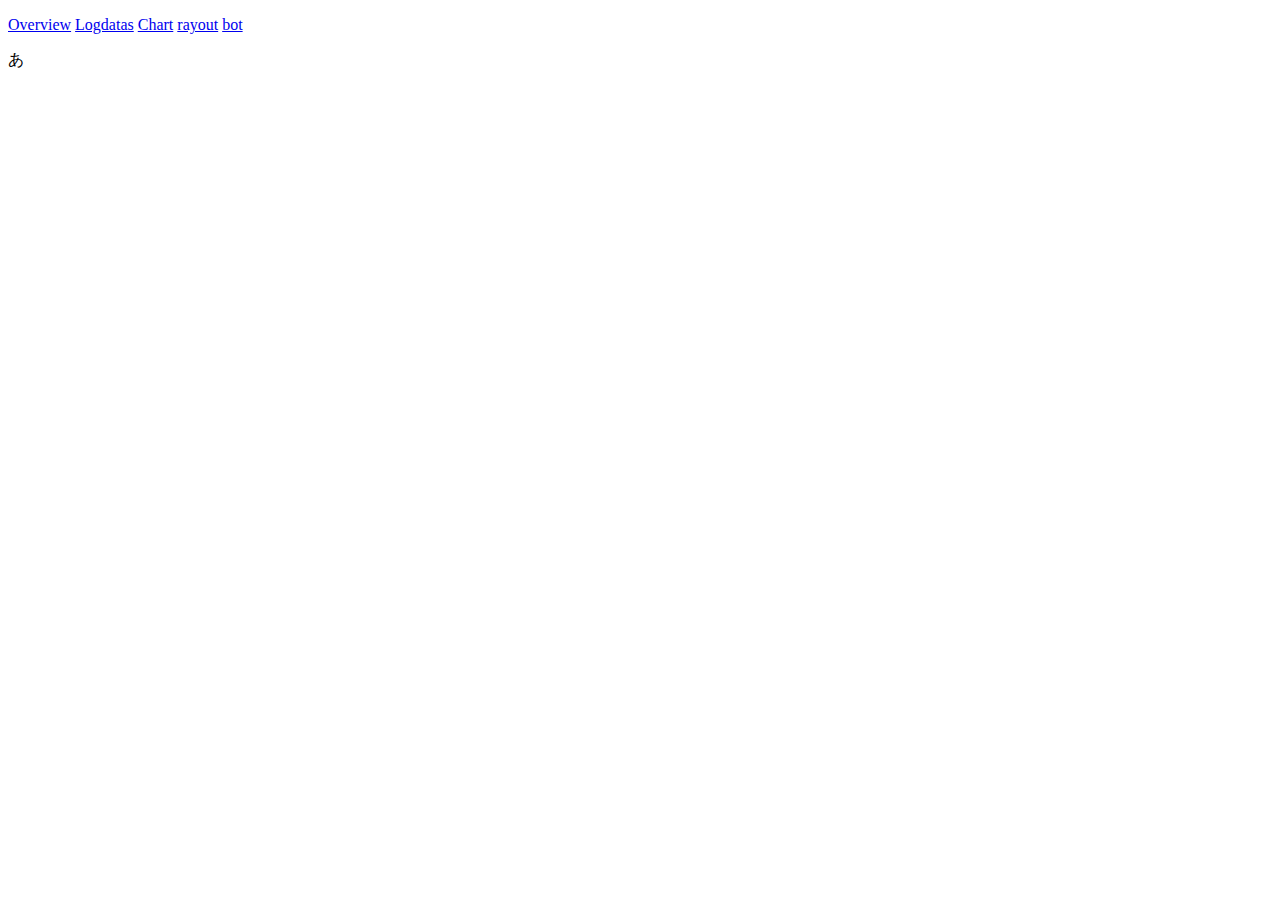
<file: WebApplication15/HtmlPage3.html>
﻿<!DOCTYPE html>
<html>
<head>

    <meta charset="UTF-8" name="viewport" content="width=device-width, initial-scale=1.0, maximum-scale=1.0, user-scalable=no" />
    <title>Bot Chat</title>
    <link href="StyleSheet1.css" rel="stylesheet" />
</head>
<body>

    <!--タブの作成-->
    <p id="tabcontrol">
        <a href="#tabpage1">Overview</a>
        <a href="#tabpage2">Logdatas</a>
        <a href="#tabpage3">Chart</a>
        <a href="#tabpage4">rayout</a>
        <a href="#tabpage5">bot</a>
    </p>

    <!--各タブの内容-->
    <div id="tabbody">
        <!--管理者ページ概要-->
        <div id="tabpage1">
            <p>あ</p>
        </div>

        <!--ログデータ-->
        <div id="tabpage2">
            <table border=1>
                <tbody>
                    <tr>
                        <th>送信時刻</th>
                        <th>送信者</th>
                        <th>送信先</th>
                        <th>送信内容</th>
                    </tr>
                    @foreach (var p in this.Model)
                    {
                    <tr>
                        <th>@p.LocalTimestamp</th>
                        <th>@p.Transmitter</th>
                        <th>@p.Receiver</th>
                        <th>@p.Contents</th>
                    </tr>
                    }
                </tbody>
            </table>
        </div>

        <!--解析データ-->
        <div id="tabpage3">…… タブ3の中身 ……</div>



        <div id="tabpage4">

            <script>
                function changeBoxColor(newColor) {
                    document.getElementById('as-pe').style.backgroundColor = newColor;
                }

            </script>


            <p id="as-pe">

                あすぺ
            </p>




            <p>
                背景色を…
                <input type="button" value="緑色に変更する" onclick="changeBoxColor('#008000');">
                <input type="button" value="青色に変更する" onclick="changeBoxColor('#0000ff');">
                <input type="button" value="黄色に変更する" onclick="changeBoxColor('#ffff00');">
                <input type="button" value="赤色に変更する" onclick="changeBoxColor('#ff0000');">
                <input type="button" value="淡い緑色に戻す" onclick="changeBoxColor('#ccffcc');">
            </p>


        </div>


        <!--ボット組み込み-->
        <div id="tabpage5">
          



           あああああ




            <script src="JavaScript.js"></script>
            <script>

                var link = document.createElement('link');
                link.href = 'StyleSheet1.css';
                link.rel = 'stylesheet';
                link.type = 'text/css';
                var head = document.getElementsByTagName('head')[0];
                head.appendChild(link);



                BotChat.App({
                    directLine: { secret: 'NkcvEFs6cp4.cwA.ggY.7HOgdY9uQ287QW8XdS1Sqj8QVSAq9cp2H8RWdKkpMmM' },
                    user: { id: 'user' },
                    bot: { id: 'botid' },
                    resize: 'detect'
                }, document.getElementById("tabpage5"));




            </script>




        </div>
        </div>








    <!--タブ切り替えのための記述-->
    <script type="text/javascript">
        var tabs = document.getElementById('tabcontrol').getElementsByTagName('a');
        var pages = document.getElementById('tabbody').getElementsByTagName('div');

        function changeTab() {
            var targetid = this.href.substring(this.href.indexOf('#') + 1, this.href.length);

            for (var i = 0; i < pages.length; i++) {
                if (pages[i].id != targetid) {
                    pages[i].style.display = "none";
                }
                else {
                    pages[i].style.display = "block";
                }
            }

            for (var i = 0; i < tabs.length; i++) {
                tabs[i].style.zIndex = "0";
            }
            this.style.zIndex = "10";

            return false;
        }

        for (var i = 0; i < tabs.length; i++) {
            tabs[i].onclick = changeTab;
        }

        tabs[0].onclick();
    </script>

</body>
</html>
</file>
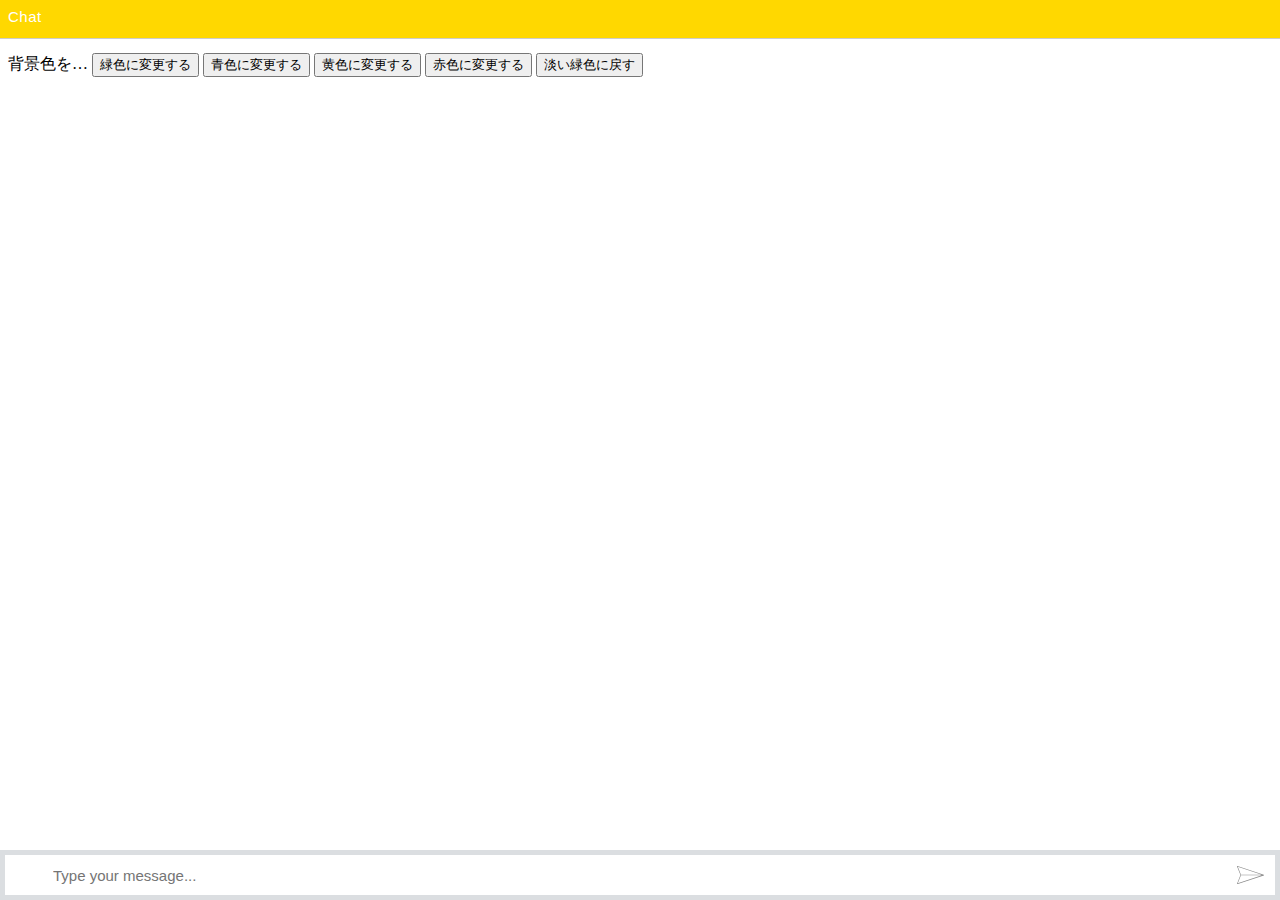
<file: WebApplication15/HtmlPage4.html>
﻿<!DOCTYPE html>
<html>
<head>

</head>
<body>



    <div id="bot">

        ああああ

        <script src="JavaScript.js"></script>
        <script>
           
            var link = document.createElement('link');
            link.href = 'StyleSheet1.css';
            link.rel = 'stylesheet';
            link.type = 'text/css';
            var head = document.getElementsByTagName('head')[0];
            head.appendChild(link);



            BotChat.App({
                directLine: { secret: 'NkcvEFs6cp4.cwA.ggY.7HOgdY9uQ287QW8XdS1Sqj8QVSAq9cp2H8RWdKkpMmM' },
                user: { id: 'userid' },
                bot: { id: 'botid' },
                resize: 'detect'
            }, document.getElementById("bot"));
        
    

   
            function changeBoxColor(newColor) {
                document.getElementById('wc-header').style.backgroundColor = newColor;
        }

    </script>




    <p id="">ああああ</p>


    <p>
        背景色を…
        <input type="button" value="緑色に変更する" onclick="changeBoxColor('#008000');">
        <input type="button" value="青色に変更する" onclick="changeBoxColor('#0000ff');">
        <input type="button" value="黄色に変更する" onclick="changeBoxColor('#ffff00');">
        <input type="button" value="赤色に変更する" onclick="changeBoxColor('#ff0000');">
        <input type="button" value="淡い緑色に戻す" onclick="changeBoxColor('#ccffcc');">
    </p>
        </div>

</body>
</html>
</file>
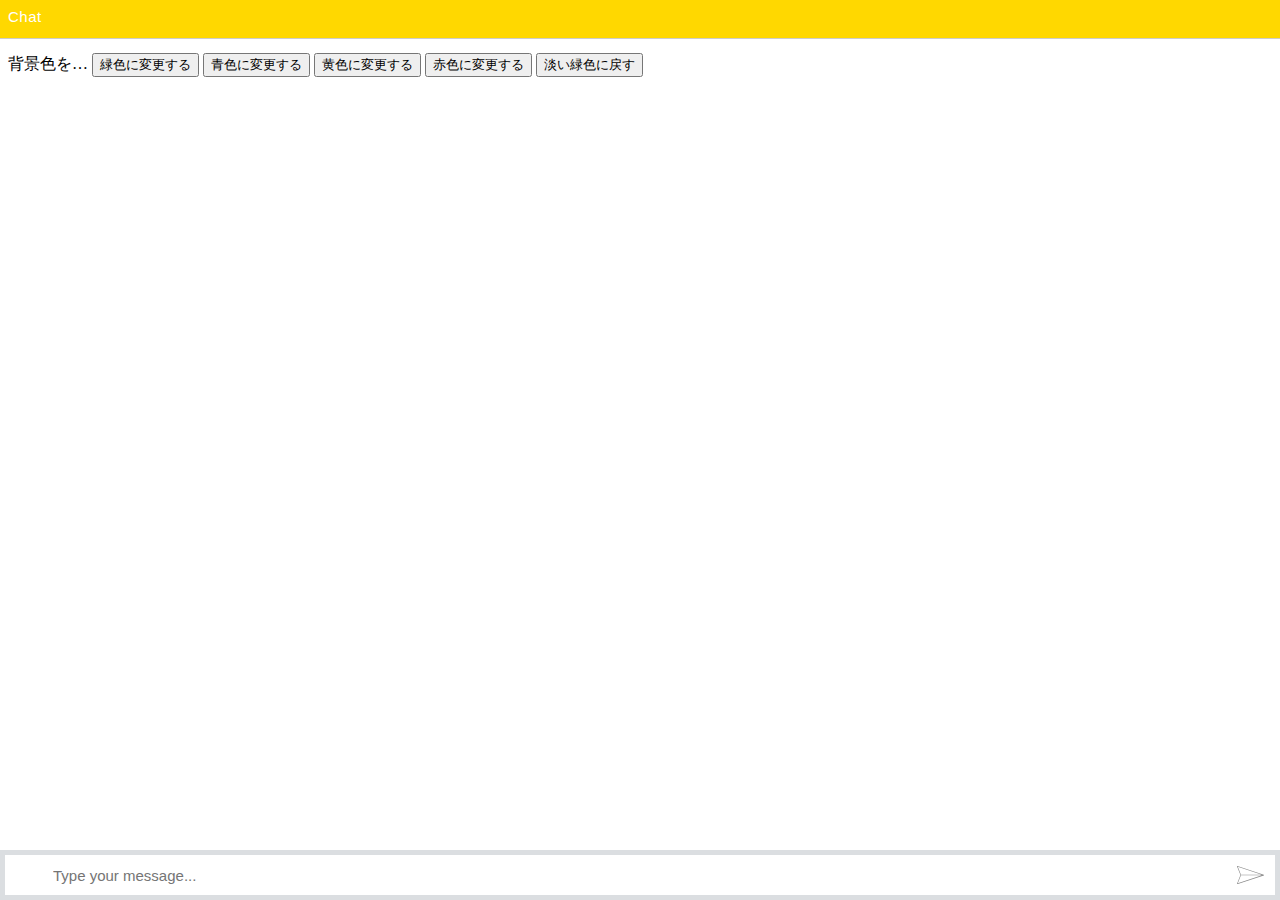
<file: WebApplication15/HtmlPage5.html>
﻿<!DOCTYPE html>
<html>
<head>

</head>
<body>



    <div id="bot">
        <script>
            function changeBoxColor(newColor) {
                document.getElementById('as-pe').style.backgroundColor = newColor;
            }

        </script>




        <script src="JavaScript.js"></script>
        <script>

            var link = document.createElement('link');
            link.href = 'StyleSheet1.css';
            link.rel = 'stylesheet';
            link.type = 'text/css';
            var head = document.getElementsByTagName('head')[0];
            head.appendChild(link);



            BotChat.App({
                directLine: { secret: 'NkcvEFs6cp4.cwA.ggY.7HOgdY9uQ287QW8XdS1Sqj8QVSAq9cp2H8RWdKkpMmM' },
                user: { id: 'user' },
                bot: { id: 'botid' },
                resize: 'detect'
            }, document.getElementById("bot"));




        </script>

        <p>あああああ</p>



        <p>
            背景色を…
            <input type="button" value="緑色に変更する" onclick="changeBoxColor('#008000');">
            <input type="button" value="青色に変更する" onclick="changeBoxColor('#0000ff');">
            <input type="button" value="黄色に変更する" onclick="changeBoxColor('#ffff00');">
            <input type="button" value="赤色に変更する" onclick="changeBoxColor('#ff0000');">
            <input type="button" value="淡い緑色に戻す" onclick="changeBoxColor('#ccffcc');">
        </p>



    </div>

</body>
</html>
</file>
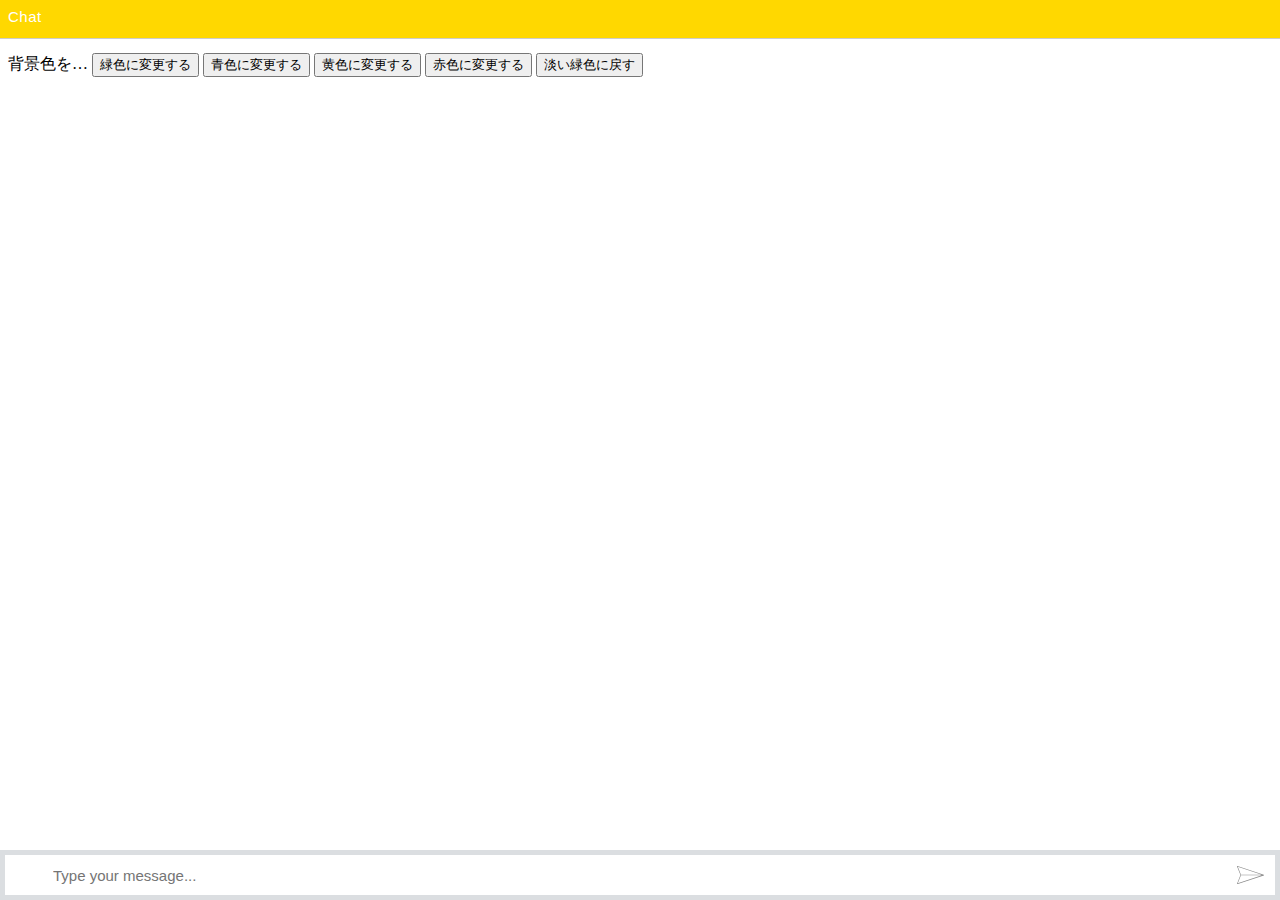
<file: WebApplication15/HtmlPage6.html>
﻿<!DOCTYPE html>
<html>
<head>
    <meta charset="UTF-8" />
    <meta name="viewport" content="width=device-width, initial-scale=1.0, maximum-scale=1.0, user-scalable=no" />
    <title>Bot Chat</title>
    <link href="StyleSheet1.css" rel="stylesheet" />
</head>
<body>
    <div id="BotChat"></div>

    <script>
        function changeBoxColor(newColor) {
            document.getElementById('wc-header').style.backgroundColor = newColor;
        }

    </script>


    <script src="JavaScript.js"></script>

    <script>
        const model = {
            "userId": "userId",
            "userName": "You",
            "botId": "recobot08",// 先ほど控えたbotId
            "botIconUrl": "https://bot-framework.azureedge.net/bot-icons-v1/bot-framework-default-7.png",
            "botName": "recobot08",// 先ほど控えたbotId
            "secret": "Y6v2keZH_5g.cwA.f_8.LkblGp-QWkJ6A9W4IJ-1L4G41FQDgpPs6O4NbZsoY-c",// 先ほど控えたsecretKey
            "iconUrl": "https://bot-framework.azureedge.net/bot-icons-v1/bot-framework-default-7.png",
            "directLineUrl": "https://webchat.botframework.com/v3/directline",
            "webSocketEnabled": "true"
        };

        BotChat.App({
            directLine: {
                secret: model.secret,
            },
            user: { id: model.userId, name: model.userName },
            bot: { id: model.botId, name: model.botName },
            resize: 'detect'
        }, document.getElementById("BotChat"));
    </script>


    <p>あああああ</p>



    <p>
        背景色を…
        <input type="button" value="緑色に変更する" onclick="changeBoxColor('#008000');">
        <input type="button" value="青色に変更する" onclick="changeBoxColor('#0000ff');">
        <input type="button" value="黄色に変更する" onclick="changeBoxColor('#ffff00');">
        <input type="button" value="赤色に変更する" onclick="changeBoxColor('#ff0000');">
        <input type="button" value="淡い緑色に戻す" onclick="changeBoxColor('#ccffcc');">
    </p>



</body>
</html>
</file>
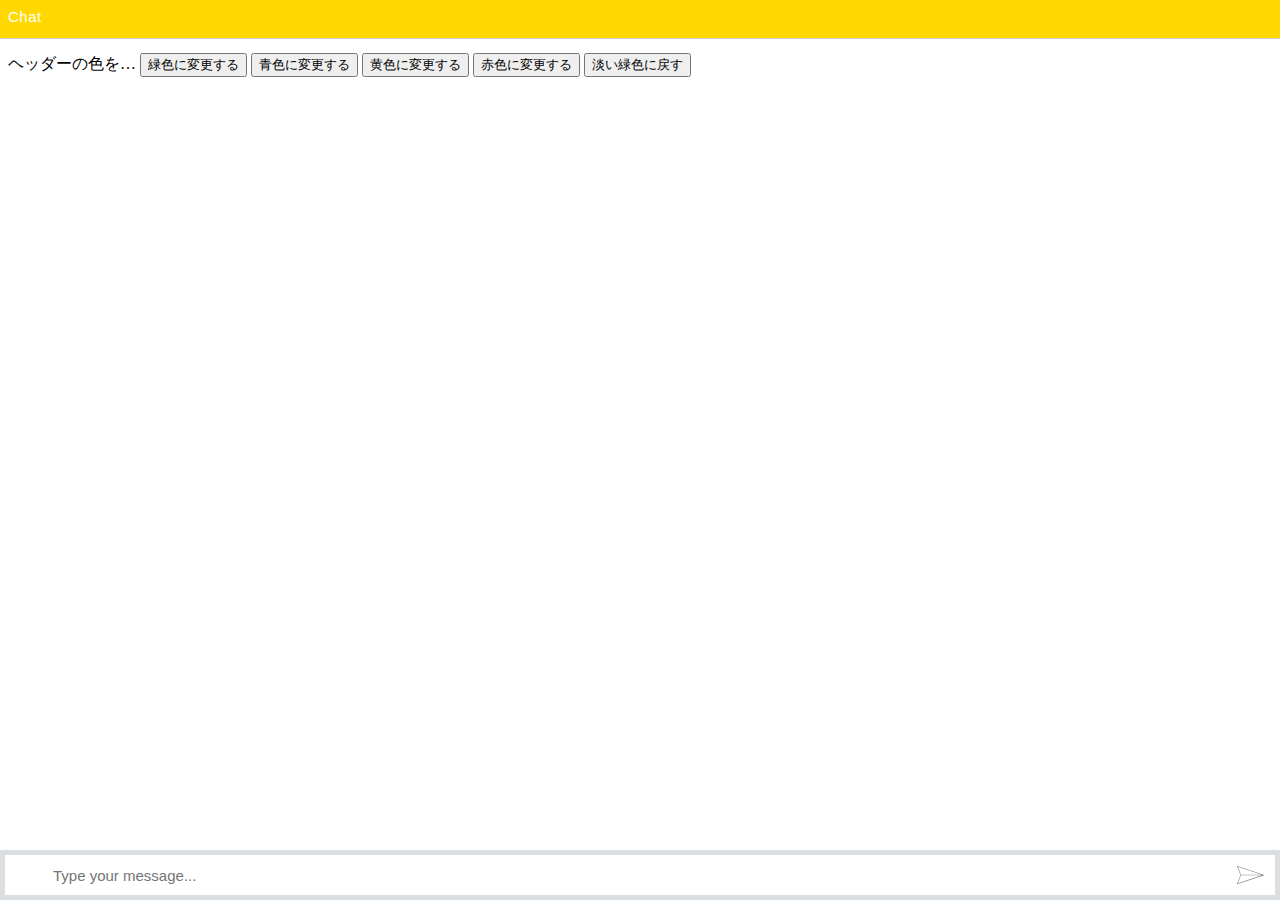
<file: WebApplication15/HtmlPage7.html>
﻿<!DOCTYPE html>
<html>
<head>
    <meta charset="UTF-8" />
    <meta name="viewport" content="width=device-width, initial-scale=1.0, maximum-scale=1.0, user-scalable=no" />
    <title>Bot Chat</title>
    <link href="StyleSheet1.css" rel="stylesheet" />
    <script type="text/javascript" src="http://ajax.googleapis.com/ajax/libs/jquery/1.8.2/jquery.min.js"></script>

</head >
               
 <body>
                  
     <div id="BotChat"></div>

                 
     <script>
                        function changeBoxColor(newColor) {
                            document.getElementById('wc-header').style.backgroundColor = newColor;
                        }

    </script>


    <script src="JavaScript.js"></script>

    <script>
        var model = {
            "userId": "userId",
    "userName": "you",
    "botId": "recobot08",// 先ほど控えたbotId
    "botIconUrl": "https://bot-framework.azureedge.net/bot-icons-v1/bot-framework-default-7.png",
    "botName": "recobot08",// 先ほど控えたbotId
    "secret": "Y6v2keZH_5g.cwA.f_8.LkblGp-QWkJ6A9W4IJ-1L4G41FQDgpPs6O4NbZsoY-c",// 先ほど控えたsecretKey
    "iconUrl": "https://bot-framework.azureedge.net/bot-icons-v1/bot-framework-default-7.png",
    "directLineUrl": "https://webchat.botframework.com/v3/directline",
    "webSocketEnabled": "false"//trueから変更
};
    </script>

    <script>

                BotChat.App({
                            directLine: {
                            secret: model.secret,
                    },
                    user: {id: model.userId, name: model.userName },
                    bot: {id: model.botId, name: model.botName },
                    resize: 'detect'
                }, document.getElementById("BotChat"));
    </script>


    <p>テスト</p>



    <p>
        ヘッダーの色を…
        <input type="button" value="緑色に変更する" onclick="changeBoxColor('#008000');">
        <input type="button" value="青色に変更する" onclick="changeBoxColor('#0000ff');">
        <input type="button" value="黄色に変更する" onclick="changeBoxColor('#ffff00');">
        <input type="button" value="赤色に変更する" onclick="changeBoxColor('#ff0000');">
        <input type="button" value="淡い緑色に戻す" onclick="changeBoxColor('#ccffcc');">
    </p>



    </body>
</html>
</file>
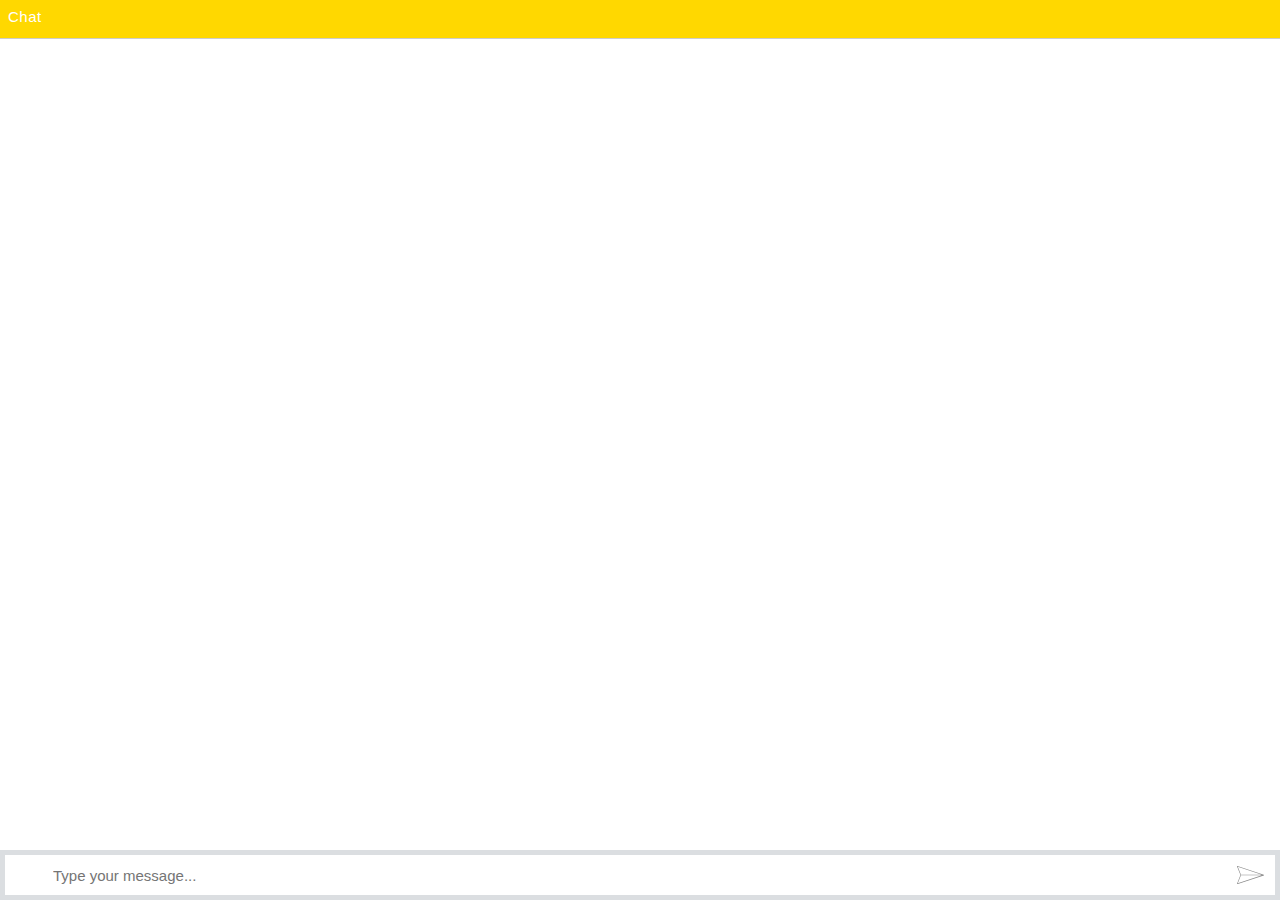
<file: WebApplication15/index35.html>
﻿<!DOCTYPE html>
<html>
<head>
    <link href="StyleSheet1.css" rel="stylesheet" />
</head>
<body>
    <div id="bot" />
    <script src="JavaScript.js"></script>
    <script>
      BotChat.App({
          directLine: { secret: 'NkcvEFs6cp4.cwA.ggY.7HOgdY9uQ287QW8XdS1Sqj8QVSAq9cp2H8RWdKkpMmM' },
        user: { id: 'userid' },
        bot: { id: 'botid' },
        resize: 'detect'
      }, document.getElementById("bot"));
    </script>
</body>
</html>
</file>
<file: WebApplication15/StyleSheet1.css>
﻿/* reset */

body .wc-app, .wc-app button, .wc-app input, .wc-app textarea {
    font-family: "Segoe UI", sans-serif;
    font-size: 15px;
}

.wc-app button {
    background-color: #0078d7;
    border: 1px solid #cccccc;
    border-radius: 1px;
    color: #ffffff;
    cursor: pointer;
    transition: color .2s ease, background-color .2s ease;
}

.wc-app h1, .wc-app h2, .wc-app h3, .wc-app h4, .wc-app p, .wc-app ul, .wc-app ol {
    margin: 0;
    padding: 0;
}

.wc-app audio, .wc-app video {
    display: block;
}

/* docking */
.wc-hidden {
    visibility: hidden;
}

.wc-header {
    background-color: #ffd800;/*ここ*/
    box-shadow: 0 1px rgba(0, 0, 0, 0.2);
    box-sizing: content-box;
    color: #ffffff;
    font-weight: 500;
    height: 30px;
    left: 0;
    letter-spacing: 0.5px;
    padding: 8px 8px 0 8px;
    position: absolute;
    right: 0;
    top: 0;
    z-index: 1;
}

.wc-time {
    color: #999999;
    margin-bottom: 10px;
}

.wc-message-groups {
    bottom: 50px;
    left: 0;
    transform: translateY(0);
    outline: 0;
    overflow-x: hidden;
    overflow-y: scroll;
    padding: 10px;
    position: absolute;
    right: 0;
    top: 38px;
    transition: transform 0.2s cubic-bezier(0, 0, 0.5, 1);
}

    .wc-message-groups.no-header {
        top: 0;
    }

.wc-message-group-content {
    overflow: hidden;
}

.wc-suggested-actions {
    background-color: #f9f9f9;
    bottom: 50px;
    height: 0;
    left: 0;
    overflow: hidden;
    position: absolute;
    right: 0;
    transition: height 0.2s cubic-bezier(0, 0, 0.5, 1);
}

    .wc-suggested-actions .wc-hscroll > ul {
        height: 40px;
        padding: 2px 3px;
    }

        .wc-suggested-actions .wc-hscroll > ul > li {
            display: inline-block;
            margin: 2px;
            max-width: 40%;
        }

            .wc-suggested-actions .wc-hscroll > ul > li button {
                background-color: #fff;
                color: #0078d7;
                min-height: 32px;
                overflow: hidden;
                padding: 0 16px;
                text-overflow: ellipsis;
                white-space: nowrap;
                width: 100%;
            }

                .wc-suggested-actions .wc-hscroll > ul > li button:focus,
                .wc-suggested-actions .wc-hscroll > ul > li button:hover {
                    background-color: #fff;
                    border-color: #0078d7;
                    color: #0078d7;
                }

                .wc-suggested-actions .wc-hscroll > ul > li button:active {
                    background-color: #0078d7;
                    border-color: #0078d7;
                    color: #ffffff;
                }

    .wc-suggested-actions button.scroll {
        background-color: #d2dde5;
        height: 40px;
        overflow: hidden;
        padding: 0;
        position: absolute;
        top: 0;
        width: 28px;
    }

        .wc-suggested-actions button.scroll:disabled {
            display: none;
        }

        .wc-suggested-actions button.scroll:focus,
        .wc-suggested-actions button.scroll:hover {
            background-color: #808c95;
        }

        .wc-suggested-actions button.scroll svg {
            fill: #ffffff;
        }

            .wc-suggested-actions button.scroll svg path {
                transform: translateY(6px);
            }

        .wc-suggested-actions button.scroll.previous {
            left: 0;
        }

        .wc-suggested-actions button.scroll.next {
            right: 0;
        }

.wc-message-pane.show-actions .wc-message-groups {
    transform: translateY(-40px);
}

.wc-message-pane.show-actions .wc-suggested-actions {
    height: 40px;
}

/* views */
.wc-chatview-panel {
    overflow: hidden;
    position: absolute;
    right: 0;
    left: 0;
    top: 0;
    bottom: 0;
}

/* messages */
.wc-message-wrapper {
    animation: animationFrames 2s;
    animation-iteration-count: 1;
    clear: both;
    margin-bottom: 10px;
    overflow: hidden;
    position: relative;
    /*transition: max-height 2s ease-in-out;*/
}

@keyframes animationFrames {
    0% {
        /*max-height: 0;*/
        opacity: 0;
    }

    20% {
        opacity: 1;
    }

    100% {
        /*max-height: 2000px;*/
    }
}

.wc-message {
    position: relative;
}

.wc-message-wrapper.carousel .wc-message {
    max-width: none;
    padding-right: 8px;
}

.wc-message svg.wc-message-callout {
    height: 22px;
    position: absolute;
    stroke: none;
    top: 12px;
    width: 6px;
}

.wc-message-content {
    border-radius: 2px;
    box-shadow: 0px 1px 1px 0px rgba(0, 0, 0, 0.2);
    padding: 8px;
    word-break: break-word;
}

    .wc-message-content.clickable {
        cursor: pointer;
    }

    .wc-message-content.selected {
        box-shadow: 0px 1px 1px 0px #ffa333;
    }

    .wc-message-content img {
        max-height: 320px;
        max-width: 100%;
    }

    .wc-message-content .video iframe {
        border: 0;
    }

    .wc-message-content audio, .wc-message-content video {
        max-width: 100%;
    }

        .wc-message-content audio + h1, .wc-message-content video + h1 {
            margin-top: 11px;
        }

.wc-message-from {
    clear: both;
    color: #767676;
    font-size: 11px;
    margin-top: 5px;
}

/* cards */
.wc-card {
    background-color: #ffffff;
}

    .wc-card .non-adaptive-content {
        margin: 8px 8px 0 8px;
    }

    .wc-card button {
        background-color: transparent;
        color: #0078d7;
        min-height: 32px;
        width: 100%;
        padding: 0 16px;
    }

        .wc-card button:hover {
            background-color: transparent;
            border-color: #0078d7;
            color: #0078d7;
        }

        .wc-card button:active {
            background-color: #0078d7;
            border-color: #0078d7;
            color: #ffffff;
        }

    .wc-card.receipt table {
        border-collapse: collapse;
        width: 100%;
    }

    .wc-card.receipt th, .wc-card.receipt td {
        text-align: right;
        vertical-align: top;
    }

        .wc-card.receipt th:first-child, .wc-card.receipt td:first-child {
            text-align: left;
        }

    .wc-card.receipt th {
        color: #808c95;
        font-size: inherit;
        font-weight: normal;
        line-height: 1.75;
    }

    .wc-card.receipt thead tr:last-child th {
        padding-bottom: 16px;
    }

    .wc-card.receipt th[colspan="2"] {
        color: inherit;
        font-size: 15px;
        font-weight: 700;
    }

    .wc-card.receipt td {
        padding: 4px 8px 0 8px;
    }

        .wc-card.receipt td img {
            float: left;
            margin: 5px 8px 8px 0;
            max-height: 50px;
            max-width: 50px;
        }

    .wc-card.receipt div.title {
        font-weight: bolder;
    }

    .wc-card.receipt div.subtitle {
        font-weight: lighter;
    }

    .wc-card.receipt tbody tr, .wc-card.receipt tfoot tr {
        border-top: 1px solid #d2dde5;
    }

        .wc-card.receipt tbody tr:first-child, .wc-card.receipt tfoot tr:first-child {
            border-top-width: 2px;
        }

    .wc-card.receipt tfoot td {
        line-height: 2.25;
    }

    .wc-card.receipt tfoot .total {
        font-weight: bold;
    }

    .wc-card.thumbnail img {
        float: right;
        margin-bottom: 10px;
        margin-left: 10px;
        width: 100px;
    }

    .wc-card.signin h1 {
        margin: 10px 24px 16px 14px;
    }

    .wc-card.error {
        text-align: center;
    }

        .wc-card.error .error-icon {
            fill: #cccccc;
            height: 56px;
            margin-bottom: 2px;
            margin-top: 20px;
            padding-left: 12px;
        }

        .wc-card.error .error-text {
            color: #cccccc;
            font-weight: 600;
            letter-spacing: 0.5px;
            margin-bottom: 20px;
            text-align: inherit;
        }

/* alternate chat sizes */
.wc-message {
    max-width: 91%;
}

.wc-card {
    border: 1px solid #d2dde5;
    width: 302px;
}

.wc-adaptive-card {
    width: 318px;
}

.wc-wide .wc-card {
    border: 1px solid #d2dde5;
    width: 398px;
}

.wc-wide .wc-adaptive-card {
    width: 414px;
}

.wc-narrow .wc-card {
    border: 1px solid #d2dde5;
    width: 198px;
}

.wc-narrow .wc-adaptive-card {
    width: 214px;
}

/* adaptive card adjustments from wc-card */
.wc-adaptive-card p {
    margin-left: 0;
    margin-right: 0;
}

/* list */
.wc-list > .wc-card {
    margin-top: 8px;
}

    .wc-list > .wc-card:first-child {
        margin-top: 0;
    }

/* horizontal scroll */
.wc-hscroll-outer {
    /* allow horizontal scrolling but hide the scrollbar */
    overflow: hidden;
}

.wc-hscroll {
    /* allow horizontal scrolling but hide the scrollbar */
    overflow-x: scroll;
    overflow-y: hidden;
}

    .wc-hscroll > ul {
        white-space: nowrap;
    }

        .wc-hscroll > ul > li {
            display: inline-block;
            vertical-align: top;
            white-space: normal;
        }

/* carousel */
.wc-carousel {
    position: relative;
}

    .wc-carousel button.scroll {
        background-color: #d2dde5;
        height: 28px;
        overflow: hidden;
        padding: 0;
        position: absolute;
        top: 50%;
        width: 28px;
    }

        .wc-carousel button.scroll:disabled {
            display: none;
        }

        .wc-carousel button.scroll:focus,
        .wc-carousel button.scroll:hover {
            background-color: #808c95;
        }

        .wc-carousel button.scroll svg {
            fill: #ffffff;
        }

        .wc-carousel button.scroll.previous {
            left: -16px;
        }

        .wc-carousel button.scroll.next {
            right: -16px;
        }

    .wc-carousel .wc-hscroll > ul {
        margin-left: -4px;
    }

        .wc-carousel .wc-hscroll > ul > li {
            padding: 0 4px;
        }

            .wc-carousel .wc-hscroll > ul > li:last-child {
                padding-right: 0;
            }

    .wc-carousel li p {
        min-height: 4em;
        white-space: normal;
    }

    .wc-carousel li .wc-adaptive-card p {
        min-height: initial;
    }

/* from me */
.wc-message-from-me {
    float: right;
    margin-right: 6px;
}

    .wc-message-from-me.wc-message-from {
        text-align: right;
    }

    .wc-message-from-me .wc-message-content {
        background-color: #0078d7;
        color: #ffffff;
    }

    .wc-message-from-me svg.wc-message-callout path {
        fill: #0078d7;
    }

        .wc-message-from-me svg.wc-message-callout path.point-left {
            display: none;
        }

    .wc-message-from-me svg.wc-message-callout {
        right: -6px;
    }

/* from bot */
.wc-message-from-bot {
    float: left;
    margin-left: 8px;
}

    .wc-message-from-bot .wc-message-content {
        background-color: #eceff1;
        color: #000000;
    }

    .wc-message-from-bot svg.wc-message-callout path {
        fill: #eceff1;
    }

        .wc-message-from-bot svg.wc-message-callout path.point-right {
            display: none;
        }

    .wc-message-from-bot svg.wc-message-callout {
        left: -6px;
    }

/* console */
.wc-console {
    border: 5px solid #dbdee1;
    bottom: 0;
    box-sizing: border-box;
    height: 50px;
    left: 0;
    position: absolute;
    right: 0;
}

    .wc-console > .wc-upload,
    .wc-console > .wc-textbox,
    .wc-console > .wc-send,
    .wc-console > .wc-mic {
        position: absolute;
        top: 0;
        vertical-align: middle;
    }

    .wc-console label, .wc-console button {
        cursor: pointer;
        display: inline-block;
        height: 40px;
    }

    .wc-console svg {
        fill: #8a8a8a;
        margin: 11px;
    }

    .wc-console input[type=text],
    .wc-console textarea {
        border: none;
        height: 100%;
        outline: none;
        padding: 0;
        resize: none;
        width: 100%;
    }

    .wc-console.has-text .wc-send svg {
        fill: #0078d7;
    }

    .wc-console .wc-upload {
        cursor: pointer;
        position: relative;
    }

        .wc-console .wc-upload input[type="file"] {
            font-size: 0;
            height: 0;
            left: 0;
            opacity: 0;
            outline: 0;
            position: absolute;
            top: 0;
            width: 0;
        }

        .wc-console .wc-upload svg {
            height: 18px;
            width: 26px;
        }

    .wc-console .wc-send {
        right: 0;
    }

        .wc-console .wc-send.hidden {
            visibility: hidden;
        }

    .wc-console .wc-textbox {
        bottom: 0;
        left: 48px;
        right: 49px;
    }

        .wc-console .wc-textbox input {
            background-color: transparent;
        }

    .wc-console .wc-mic,
    .wc-console .wc-send {
        background-color: transparent;
        border: 0;
        padding: 0;
        right: 0;
    }

        .wc-console .wc-mic.hidden,
        .wc-console .wc-send.hidden {
            visibility: hidden;
        }

        .wc-console .wc-send svg {
            height: 18px;
            width: 27px;
        }

        .wc-console .wc-mic.active path#micFilling {
            fill: #4e3787;
        }

        .wc-console .wc-mic.inactive path#micFilling {
            visibility: hidden;
        }

    .wc-console.has-text .wc-send svg {
        fill: #0078d7;
    }

/* animation */
.wc-typing {
    background-image: url("[data-uri]");
    background-repeat: no-repeat;
    height: 20px;
    width: 64px;
}

.wc-animate-scroll {
    left: 0;
    position: absolute;
    transition: left .8s ease;
}

.wc-animate-scroll-rapid {
    left: 0;
    position: absolute;
    transition: left .4s ease;
}

.wc-animate-scroll-near {
    left: 0;
    position: absolute;
    transition: left .3s ease-in-out;
}

/* text formats */
.format-markdown > p {
    margin-bottom: 0px;
}

.format-markdown code {
    white-space: pre-wrap;
}

.format-markdown + div {
    margin-top: 8px;
}

.format-markdown ol {
    padding-left: 30px;
    /* numbers are right-aligned to the period */
}

.format-markdown ul {
    padding-left: 33px;
}

/* browser scrollbar customization */
.wc-app ::-webkit-scrollbar {
    width: 8px;
}

    .wc-app ::-webkit-scrollbar * {
        background-color: transparent;
    }

.wc-app ::-webkit-scrollbar-thumb {
    background-color: #dbdee1;
}

/* download button for Unknown media */
.wc-icon-download {
    display: inline-block;
    height: 20px;
    margin-left: 8px;
    vertical-align: top;
    width: 12px;
}

.wc-text-download {
    display: inline-block;
    font-weight: 500;
    text-decoration: none;
}

.wc-message-from-bot a.wc-link-download:link, .wc-message-from-bot a.wc-link-download:visited {
    color: #000000;
    opacity: 1;
}

    .wc-message-from-bot a.wc-link-download:link .wc-icon-download, .wc-message-from-bot a.wc-link-download:visited .wc-icon-download {
        background-image: url('data:image/svg+xml;utf8,<svg width="12" height="20" viewBox="0 0 12 20" xmlns="http://www.w3.org/2000/svg"><path d="M.435 20v-1.25h11.13V20H.435zM12 10.44l-6 6.113-6-6.114.87-.88 4.512 4.59V0h1.236v14.15l4.512-4.59.87.88z" fill="#000000" fill-rule="evenodd"/></svg>');
        background-repeat: no-repeat;
    }

.wc-message-from-bot a.wc-link-download:hover {
    color: #0078d7;
    opacity: 1;
}

    .wc-message-from-bot a.wc-link-download:hover .wc-icon-download {
        background-image: url('data:image/svg+xml;utf8,<svg width="12" height="20" viewBox="0 0 12 20" xmlns="http://www.w3.org/2000/svg"><path d="M.435 20v-1.25h11.13V20H.435zM12 10.44l-6 6.113-6-6.114.87-.88 4.512 4.59V0h1.236v14.15l4.512-4.59.87.88z" fill="#0078d7" fill-rule="evenodd"/></svg>');
        background-repeat: no-repeat;
    }

.wc-message-from-bot a.wc-link-download:active {
    color: #0078d7;
    opacity: 0.8;
}

    .wc-message-from-bot a.wc-link-download:active .wc-icon-download {
        background-image: url('data:image/svg+xml;utf8,<svg width="12" height="20" viewBox="0 0 12 20" xmlns="http://www.w3.org/2000/svg"><path d="M.435 20v-1.25h11.13V20H.435zM12 10.44l-6 6.113-6-6.114.87-.88 4.512 4.59V0h1.236v14.15l4.512-4.59.87.88z" fill="#0078d7" fill-rule="evenodd"/></svg>');
        background-repeat: no-repeat;
    }

.wc-message-from-me a.wc-link-download:link, .wc-message-from-me a.wc-link-download:visited {
    color: #ffffff;
    opacity: 1;
}

    .wc-message-from-me a.wc-link-download:link .wc-icon-download, .wc-message-from-me a.wc-link-download:visited .wc-icon-download {
        background-image: url('data:image/svg+xml;utf8,<svg width="12" height="20" viewBox="0 0 12 20" xmlns="http://www.w3.org/2000/svg"><path d="M.435 20v-1.25h11.13V20H.435zM12 10.44l-6 6.113-6-6.114.87-.88 4.512 4.59V0h1.236v14.15l4.512-4.59.87.88z" fill="#ffffff" fill-rule="evenodd"/></svg>');
        background-repeat: no-repeat;
    }

.wc-message-from-me a.wc-link-download:hover {
    color: #ffffff;
    opacity: 0.8;
}

    .wc-message-from-me a.wc-link-download:hover .wc-icon-download {
        background-image: url('data:image/svg+xml;utf8,<svg width="12" height="20" viewBox="0 0 12 20" xmlns="http://www.w3.org/2000/svg"><path d="M.435 20v-1.25h11.13V20H.435zM12 10.44l-6 6.113-6-6.114.87-.88 4.512 4.59V0h1.236v14.15l4.512-4.59.87.88z" fill="#ffffff" fill-rule="evenodd"/></svg>');
        background-repeat: no-repeat;
    }

.wc-message-from-me a.wc-link-download:active {
    color: #ffffff;
    opacity: 0.6;
}

    .wc-message-from-me a.wc-link-download:active .wc-icon-download {
        background-image: url('data:image/svg+xml;utf8,<svg width="12" height="20" viewBox="0 0 12 20" xmlns="http://www.w3.org/2000/svg"><path d="M.435 20v-1.25h11.13V20H.435zM12 10.44l-6 6.113-6-6.114.87-.88 4.512 4.59V0h1.236v14.15l4.512-4.59.87.88z" fill="#ffffff" fill-rule="evenodd"/></svg>');
        background-repeat: no-repeat;
    }
</file>
